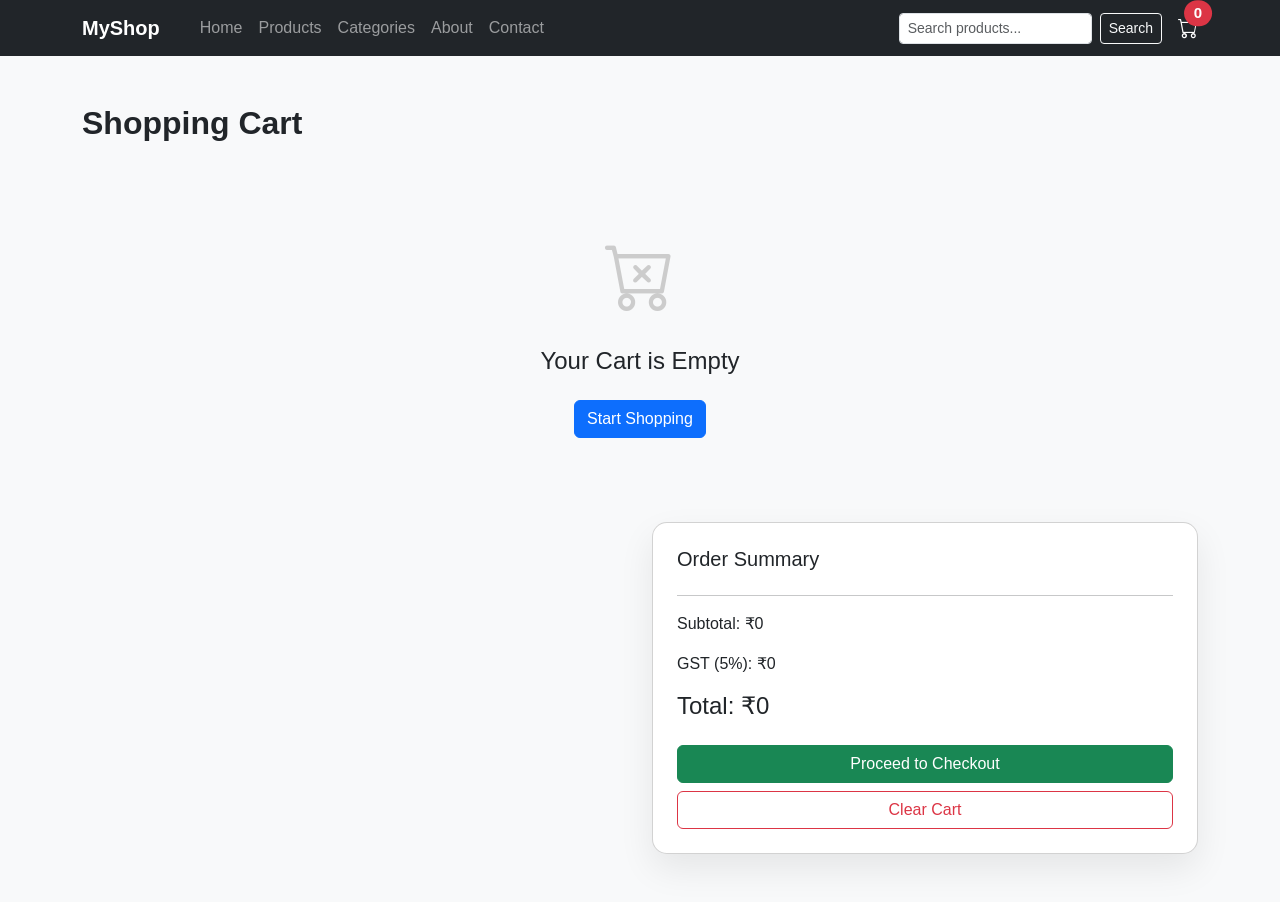
<file: cart.html>
<!DOCTYPE html>
<html lang="en">

<head>
    <meta charset="UTF-8">
    <meta name="viewport" content="width=device-width, initial-scale=1.0">
    <title>Shopping Cart - MyShop</title>

    <link href="https://cdn.jsdelivr.net/npm/bootstrap@5.3.2/dist/css/bootstrap.min.css" rel="stylesheet">
    <link href="https://cdn.jsdelivr.net/npm/bootstrap-icons@1.11.1/font/bootstrap-icons.css" rel="stylesheet">

    <style>
        body {
            background: #f8f9fa;
            font-family: 'Segoe UI', sans-serif;
        }

        .cart-card {
            border-radius: 15px;
            box-shadow: 0 15px 35px rgba(0, 0, 0, 0.08);
        }

        .cart-img {
            height: 90px;
            width: 90px;
            object-fit: cover;
            border-radius: 10px;
        }

        .qty-btn {
            width: 30px;
            height: 30px;
            padding: 0;
        }

        .empty-cart {
            text-align: center;
            padding: 60px 0;
        }

        .empty-cart i {
            font-size: 70px;
            color: #ccc;
        }
    </style>
</head>

<body>

    <!-- Professional Navbar -->
<nav class="navbar navbar-expand-lg navbar-dark bg-dark sticky-top">
    <div class="container">

        <!-- Logo -->
        <a class="navbar-brand fw-bold" href="index.html">MyShop</a>

        <!-- Mobile Toggle -->
        <button class="navbar-toggler" type="button" data-bs-toggle="collapse" data-bs-target="#navMenu">
            <span class="navbar-toggler-icon"></span>
        </button>

        <div class="collapse navbar-collapse" id="navMenu">

            <!-- Left Menu -->
            <ul class="navbar-nav me-auto ms-3">

                <li class="nav-item">
                    <a class="nav-link" href="index.html">Home</a>
                </li>

                <li class="nav-item">
                    <a class="nav-link" href="products.html">Products</a>
                </li>

                <li class="nav-item">
                    <a class="nav-link" href="category.html">Categories</a>
                </li>

                <li class="nav-item">
                    <a class="nav-link" href="about.html">About</a>
                </li>

                <li class="nav-item">
                    <a class="nav-link" href="contact.html">Contact</a>
                </li>

            </ul>

            <!-- Search Bar -->
            <form class="d-flex me-3">
                <input class="form-control form-control-sm me-2"
                       type="search"
                       placeholder="Search products...">

                <button class="btn btn-outline-light btn-sm" type="submit">
                    Search
                </button>
            </form>

            <!-- Cart -->
            <a class="nav-link text-white fs-5 position-relative active" href="cart.html">
                <i class="bi bi-cart"></i>
                <span class="badge bg-danger rounded-pill position-absolute top-0 start-100 translate-middle"
                      id="cartCount">0</span>
            </a>

        </div>
    </div>
</nav>


    <div class="container py-5">
        <h2 class="mb-4 fw-bold">Shopping Cart</h2>

        <div id="cartItems"></div>

        <div class="row mt-4">
            <div class="col-md-6"></div>
            <div class="col-md-6">
                <div class="card cart-card p-4">
                    <h5>Order Summary</h5>
                    <hr>

                    <p>Subtotal: ₹<span id="subtotal">0</span></p>
                    <p>GST (5%): ₹<span id="gst">0</span></p>
                    <h4>Total: ₹<span id="totalAmount">0</span></h4>

                    <a href="checkout.html" class="btn btn-success w-100 mt-3">
                        Proceed to Checkout
                    </a>

                    <button class="btn btn-outline-danger w-100 mt-2" onclick="clearCart()">Clear Cart</button>
                </div>
            </div>
        </div>
    </div>

    <script>
        let cart = JSON.parse(localStorage.getItem("cart")) || [];

        function displayCart() {
            let cartDiv = document.getElementById("cartItems");
            let subtotal = 0;
            cartDiv.innerHTML = "";

            if (cart.length === 0) {
                cartDiv.innerHTML = `
<div class="empty-cart">
<i class="bi bi-cart-x"></i>
<h4 class="mt-3">Your Cart is Empty</h4>
<a href="products.html" class="btn btn-primary mt-3">
Start Shopping
</a>
</div>
`;
                updateSummary(0);
                updateCartCount();
                return;
            }

            cart.forEach((item, index) => {
                subtotal += item.price * item.quantity;

                cartDiv.innerHTML += `
<div class="card cart-card mb-3 p-3">
<div class="row align-items-center">
<div class="col-md-2 col-4">
<img src="${item.image}" class="cart-img">
</div>

<div class="col-md-4 col-8">
<h6 class="fw-bold">${item.name}</h6>
<p class="text-muted mb-1">₹${item.price}</p>
</div>

<div class="col-md-3 col-6 mt-2 mt-md-0">
<button class="btn btn-outline-secondary qty-btn"
onclick="updateQty(${index},-1)">-</button>
<span class="mx-2">${item.quantity}</span>
<button class="btn btn-outline-secondary qty-btn"
onclick="updateQty(${index},1)">+</button>
</div>

<div class="col-md-3 col-6 text-end">
<h6>₹${item.price * item.quantity}</h6>
<button class="btn btn-sm btn-danger"
onclick="removeItem(${index})">
<i class="bi bi-trash"></i>
</button>
</div>
</div>
</div>
`;
            });

            updateSummary(subtotal);
            updateCartCount();
        }

        function updateSummary(subtotal) {
            let gst = Math.round(subtotal * 0.05);
            let total = subtotal + gst;

            document.getElementById("subtotal").innerText = subtotal;
            document.getElementById("gst").innerText = gst;
            document.getElementById("totalAmount").innerText = total;
        }

        function updateQty(index, change) {
            cart[index].quantity += change;
            if (cart[index].quantity <= 0) {
                cart.splice(index, 1);
            }
            localStorage.setItem("cart", JSON.stringify(cart));
            displayCart();
        }

        function removeItem(index) {
            cart.splice(index, 1);
            localStorage.setItem("cart", JSON.stringify(cart));
            displayCart();
        }

        function clearCart() {
            if (confirm("Are you sure you want to clear cart?")) {
                cart = [];
                localStorage.setItem("cart", JSON.stringify(cart));
                displayCart();
            }
        }

        function updateCartCount() {
            let totalQty = cart.reduce((sum, item) => sum + item.quantity, 0);
            document.getElementById("cartCount").innerText = totalQty;
        }

        displayCart();
    </script>

    <script src="https://cdn.jsdelivr.net/npm/bootstrap@5.3.2/dist/js/bootstrap.bundle.min.js"></script>
</body>

</html>
</file>
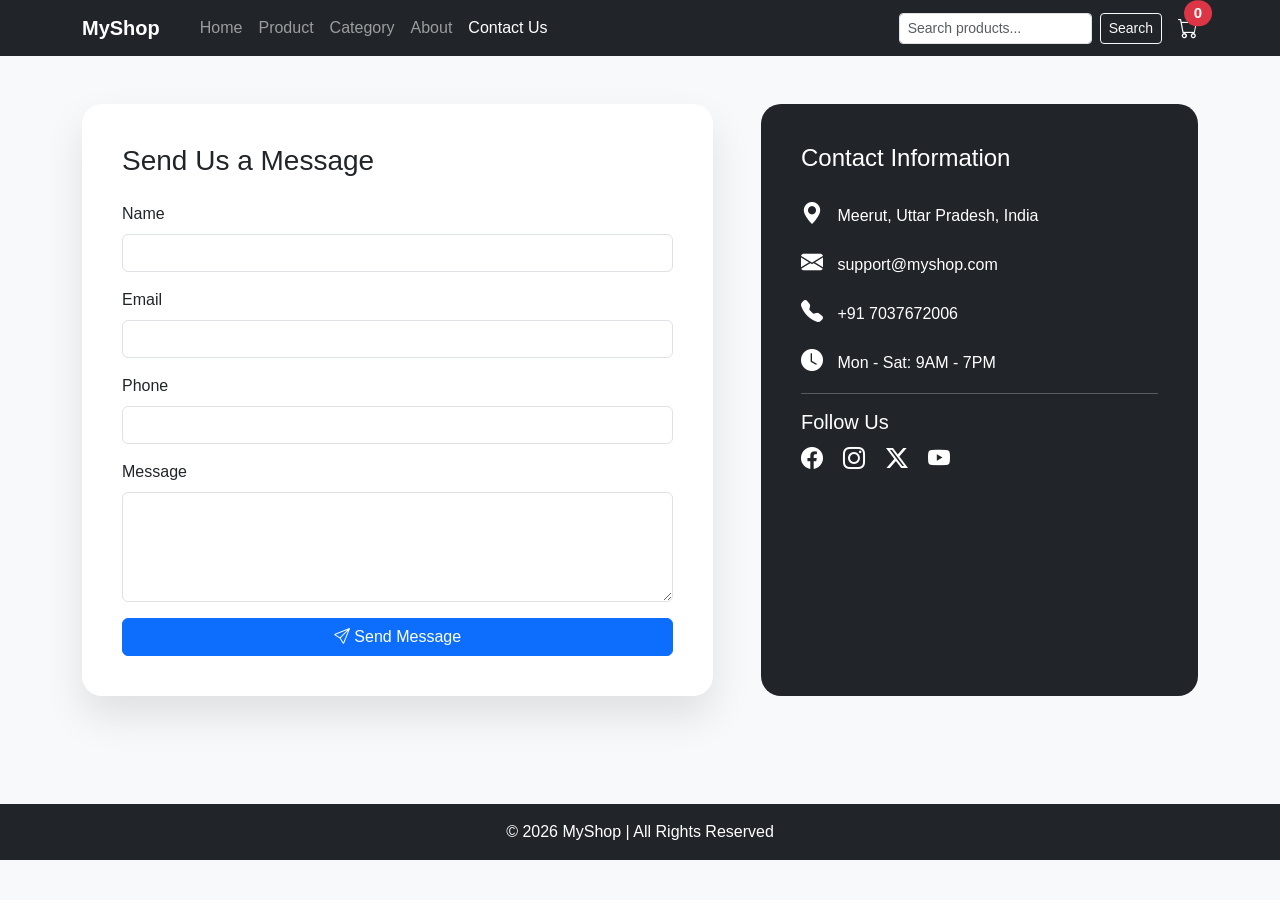
<file: contact.html>
<!DOCTYPE html>
<html lang="en">

<head>
    <meta charset="UTF-8">
    <meta name="viewport" content="width=device-width, initial-scale=1.0">
    <title>Contact Us - MyShop</title>

    <link href="https://cdn.jsdelivr.net/npm/bootstrap@5.3.2/dist/css/bootstrap.min.css" rel="stylesheet">
    <link href="https://cdn.jsdelivr.net/npm/bootstrap-icons@1.11.1/font/bootstrap-icons.css" rel="stylesheet">

    <style>
        body {
            background: #f8f9fa;
            font-family: 'Segoe UI', sans-serif;
        }

        .contact-box {
            background: white;
            padding: 40px;
            border-radius: 20px;
            box-shadow: 0 20px 40px rgba(0, 0, 0, 0.1);
        }

        .form-control:focus {
            box-shadow: none;
            border-color: #0d6efd;
        }

        .error {
            color: red;
            font-size: 14px;
        }

        .contact-info {
            background: #212529;
            color: white;
            padding: 40px;
            border-radius: 20px;
        }

        .contact-info i {
            font-size: 22px;
            margin-right: 10px;
        }

        footer {
            margin-top: 60px;
        }
    </style>
</head>

<body>

    <!-- Professional Navbar -->
<nav class="navbar navbar-expand-lg navbar-dark bg-dark sticky-top">
    <div class="container">

        <!-- Logo -->
        <a class="navbar-brand fw-bold" href="index.html">MyShop</a>

        <!-- Mobile Toggle -->
        <button class="navbar-toggler" type="button" data-bs-toggle="collapse" data-bs-target="#navMenu">
            <span class="navbar-toggler-icon"></span>
        </button>

        <div class="collapse navbar-collapse" id="navMenu">

            <!-- Menu Links -->
            <ul class="navbar-nav me-auto ms-3">

                <li class="nav-item">
                    <a class="nav-link" href="index.html">Home</a>
                </li>

                <li class="nav-item">
                    <a class="nav-link" href="products.html">Product</a>
                </li>

                <li class="nav-item">
                    <a class="nav-link" href="category.html">Category</a>
                </li>

                <li class="nav-item">
                    <a class="nav-link" href="about.html">About</a>
                </li>

                <li class="nav-item">
                    <a class="nav-link active" href="contact.html">Contact Us</a>
                </li>

            </ul>

            <!-- Search -->
            <form class="d-flex me-3">
                <input class="form-control form-control-sm me-2" type="search" placeholder="Search products...">
                <button class="btn btn-outline-light btn-sm" type="submit">Search</button>
            </form>

            <!-- Cart -->
            <a href="cart.html" class="nav-link text-white fs-5 position-relative">
                <i class="bi bi-cart"></i>
                <span class="badge bg-danger rounded-pill position-absolute top-0 start-100 translate-middle"
                    id="cartCount">0</span>
            </a>

        </div>
    </div>
</nav>


    <div class="container py-5">
        <div class="row g-5">

            <!-- Contact Form -->
            <div class="col-md-7">
                <div class="contact-box">
                    <h3 class="mb-4">Send Us a Message</h3>

                    <div id="successAlert" class="alert alert-success d-none">
                        Message Sent Successfully!
                    </div>

                    <form id="contactForm">

                        <div class="mb-3">
                            <label class="form-label">Name</label>
                            <input type="text" class="form-control" id="name">
                            <div class="error" id="nameError"></div>
                        </div>

                        <div class="mb-3">
                            <label class="form-label">Email</label>
                            <input type="email" class="form-control" id="email">
                            <div class="error" id="emailError"></div>
                        </div>

                        <div class="mb-3">
                            <label class="form-label">Phone</label>
                            <input type="text" class="form-control" id="phone">
                            <div class="error" id="phoneError"></div>
                        </div>

                        <div class="mb-3">
                            <label class="form-label">Message</label>
                            <textarea class="form-control" rows="4" id="message"></textarea>
                            <div class="error" id="messageError"></div>
                        </div>

                        <button type="submit" class="btn btn-primary w-100">
                            <i class="bi bi-send"></i> Send Message
                        </button>

                    </form>
                </div>
            </div>

            <!-- Contact Info -->
            <div class="col-md-5">
                <div class="contact-info h-100">
                    <h4 class="mb-4">Contact Information</h4>

                    <p><i class="bi bi-geo-alt-fill"></i> Meerut, Uttar Pradesh, India</p>
                    <p><i class="bi bi-envelope-fill"></i> support@myshop.com</p>
                    <p><i class="bi bi-telephone-fill"></i> +91 7037672006</p>
                    <p><i class="bi bi-clock-fill"></i> Mon - Sat: 9AM - 7PM</p>

                    <hr class="bg-light">

                    <h5>Follow Us</h5>
                    <i class="bi bi-facebook me-3"></i>
                    <i class="bi bi-instagram me-3"></i>
                    <i class="bi bi-twitter-x me-3"></i>
                    <i class="bi bi-youtube"></i>

                </div>
            </div>

        </div>
    </div>

    <footer class="bg-dark text-white text-center py-3">
        © 2026 MyShop | All Rights Reserved
    </footer>

    <script>
        document.getElementById("contactForm").addEventListener("submit", function (e) {
            e.preventDefault();

            let valid = true;

            document.querySelectorAll(".error").forEach(el => el.innerText = "");

            let name = document.getElementById("name").value.trim();
            let email = document.getElementById("email").value.trim();
            let phone = document.getElementById("phone").value.trim();
            let message = document.getElementById("message").value.trim();

            let emailPattern = /^[^ ]+@[^ ]+\.[a-z]{2,3}$/;

            if (name === "") {
                document.getElementById("nameError").innerText = "Name is required";
                valid = false;
            }

            if (!emailPattern.test(email)) {
                document.getElementById("emailError").innerText = "Enter valid email";
                valid = false;
            }

            if (phone.length < 10) {
                document.getElementById("phoneError").innerText = "Enter valid phone number";
                valid = false;
            }

            if (message === "") {
                document.getElementById("messageError").innerText = "Message cannot be empty";
                valid = false;
            }

            if (valid) {
                document.getElementById("successAlert").classList.remove("d-none");
                this.reset();
            }
        });

        function updateCartCount() {
            let cart = JSON.parse(localStorage.getItem("cart")) || [];
            let totalQty = cart.reduce((sum, item) => sum + item.quantity, 0);
            document.getElementById("cartCount").innerText = totalQty;
        }
        updateCartCount();
    </script>

    <script src="https://cdn.jsdelivr.net/npm/bootstrap@5.3.2/dist/js/bootstrap.bundle.min.js"></script>
</body>

</html>
</file>
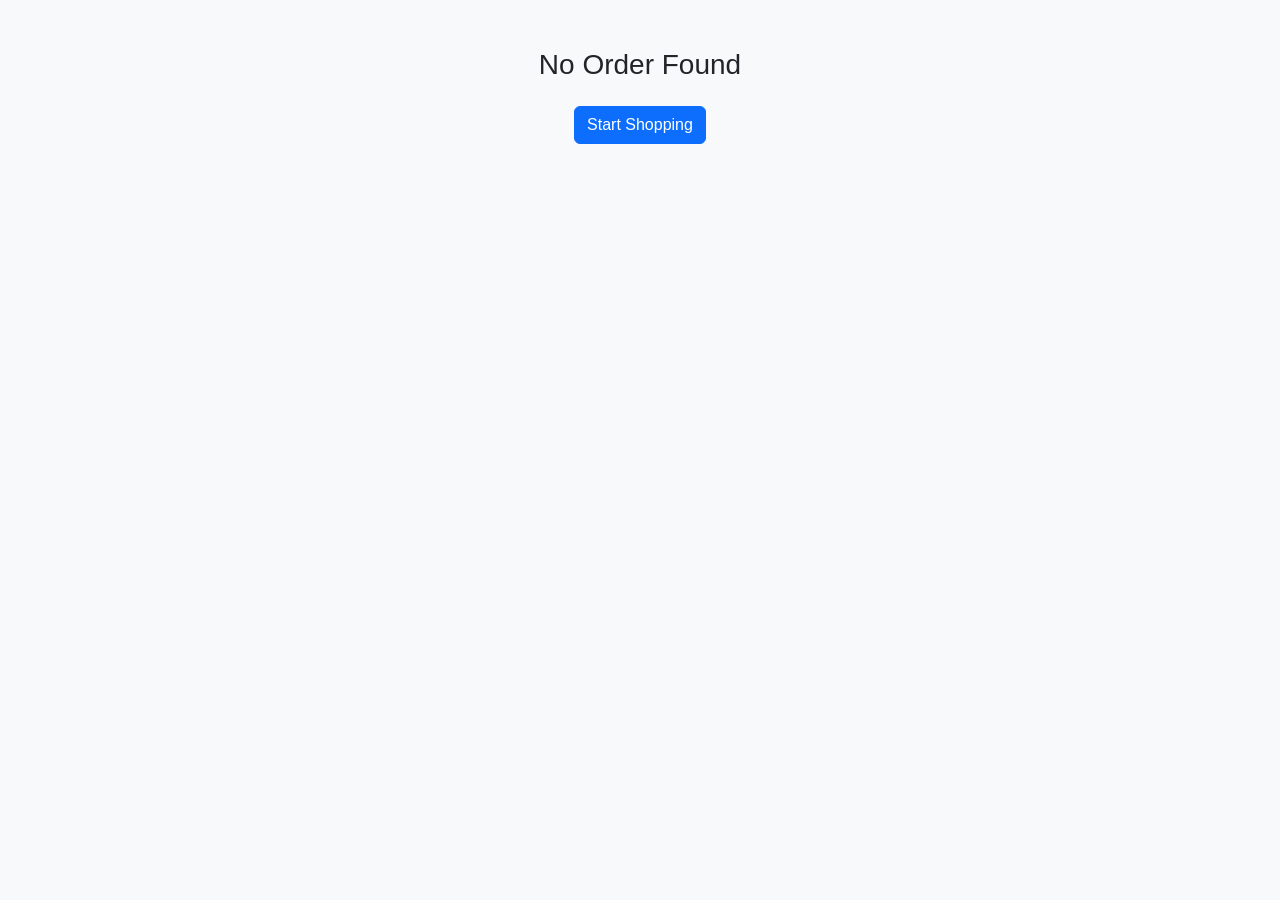
<file: order-confirmation.html>
<!DOCTYPE html>
<html lang="en">

<head>
    <meta charset="UTF-8">
    <meta name="viewport" content="width=device-width, initial-scale=1.0">
    <title>Order Confirmation - MyShop</title>

    <link href="https://cdn.jsdelivr.net/npm/bootstrap@5.3.2/dist/css/bootstrap.min.css" rel="stylesheet">
    <link href="https://cdn.jsdelivr.net/npm/bootstrap-icons@1.11.1/font/bootstrap-icons.css" rel="stylesheet">

    <style>
        body {
            background: #f8f9fa;
            font-family: 'Segoe UI', sans-serif;
        }

        .confirmation-box {
            background: #fff;
            padding: 40px;
            border-radius: 15px;
            box-shadow: 0 15px 35px rgba(0, 0, 0, 0.08);
        }

        .icon-success {
            font-size: 80px;
            color: #28a745;
        }

        .summary-box {
            background: #f8f9fa;
            padding: 20px;
            border-radius: 10px;
        }
    </style>
</head>

<body>

    <!-- Professional Navbar -->
  <nav class="navbar navbar-expand-lg navbar-dark bg-dark sticky-top">
    <div class="container">

        <!-- Logo -->
        <a class="navbar-brand fw-bold" href="index.html">MyShop</a>

        <!-- Mobile Toggle -->
        <button class="navbar-toggler" type="button" data-bs-toggle="collapse" data-bs-target="#navMenu">
            <span class="navbar-toggler-icon"></span>
        </button>

        <div class="collapse navbar-collapse" id="navMenu">

            <!-- Left Menu -->
            <ul class="navbar-nav me-auto ms-3">
                <li class="nav-item">
                    <a class="nav-link" href="index.html">Home</a>
                </li>

                <li class="nav-item">
                    <a class="nav-link" href="products.html">Products</a>
                </li>

                <li class="nav-item">
                    <a class="nav-link" href="category.html">Categories</a>
                </li>

                <li class="nav-item">
                    <a class="nav-link" href="about.html">About</a>
                </li>

                <li class="nav-item">
                    <a class="nav-link" href="contact.html">Contact</a>
                </li>
            </ul>

            <!-- Search Bar -->
            <form class="d-flex me-3">
                <input class="form-control form-control-sm me-2"
                       type="search"
                       placeholder="Search products...">
                <button class="btn btn-outline-light btn-sm" type="submit">
                    Search
                </button>
            </form>

            <!-- Cart -->
            <a href="cart.html" class="nav-link text-white fs-5 position-relative">
                <i class="bi bi-cart"></i>
                <span class="badge bg-danger rounded-pill position-absolute top-0 start-100 translate-middle"
                      id="cartCount">0</span>
            </a>

        </div>
    </div>
</nav>

    <div class="container py-5">
        <div class="row justify-content-center">
            <div class="col-md-9">

                <div class="confirmation-box">

                    <div class="text-center">
                        <i class="bi bi-check-circle-fill icon-success"></i>
                        <h2 class="mt-3 text-success">Order Confirmed!</h2>
                        <p class="text-muted">Thank you for shopping with us.</p>
                    </div>

                    <hr class="my-4">

                    <div id="orderDetails"></div>

                    <div class="summary-box mt-4">
                        <h5>Order Summary</h5>
                        <div id="productList"></div>
                        <hr>
                        <p>Subtotal: ₹<span id="subtotal"></span></p>
                        <p>GST (5%): ₹<span id="gst"></span></p>
                        <h5>Total Paid: ₹<span id="total"></span></h5>
                    </div>

                    <hr class="my-4">

                    <div class="text-center mt-3">
                        <a href="index.html" class="btn btn-primary">
                            <i class="bi bi-house"></i> Continue Shopping
                        </a>

                        <a href="products.html" class="btn btn-outline-secondary ms-2">
                            View More Products
                        </a>
                    </div>

                </div>

            </div>
        </div>
    </div>

    <script>
        let orders = JSON.parse(localStorage.getItem("orders")) || [];

        if (orders.length === 0) {
            document.body.innerHTML = `
<div class="container text-center py-5">
<h3>No Order Found</h3>
<a href="products.html" class="btn btn-primary mt-3">
Start Shopping
</a>
</div>
`;
        }

        let lastOrder = orders[orders.length - 1];

        let orderID = "ORD" + Math.floor(100000 + Math.random() * 900000);

        // Estimated Delivery
        let deliveryDate = new Date();
        deliveryDate.setDate(deliveryDate.getDate() + 5);

        document.getElementById("orderDetails").innerHTML = `
<div class="row">
<div class="col-md-6">
<p><strong>Order ID:</strong> ${orderID}</p>
<p><strong>Customer:</strong> ${lastOrder.customer.name}</p>
<p><strong>Email:</strong> ${lastOrder.customer.email}</p>
</div>

<div class="col-md-6 text-md-end">
<p><strong>Status:</strong> <span class="badge bg-success">Confirmed</span></p>
<p><strong>Phone:</strong> ${lastOrder.customer.phone}</p>
<p><strong>Delivery:</strong> ${deliveryDate.toDateString()}</p>
</div>
</div>
`;

        let productHTML = "";
        lastOrder.cart.forEach(item => {
            productHTML += `
<p>${item.name} x ${item.quantity} 
= ₹${item.price * item.quantity}</p>
`;
        });

        document.getElementById("productList").innerHTML = productHTML;
        document.getElementById("subtotal").innerText = lastOrder.subtotal;
        document.getElementById("gst").innerText = lastOrder.gst;
        document.getElementById("total").innerText = lastOrder.total;

        // Update Cart Badge
        function updateCartCount() {
            let cart = JSON.parse(localStorage.getItem("cart")) || [];
            let totalQty = cart.reduce((sum, item) => sum + item.quantity, 0);
            document.getElementById("cartCount").innerText = totalQty;
        }
        updateCartCount();
    </script>

    <script src="https://cdn.jsdelivr.net/npm/bootstrap@5.3.2/dist/js/bootstrap.bundle.min.js"></script>
</body>

</html>
</file>
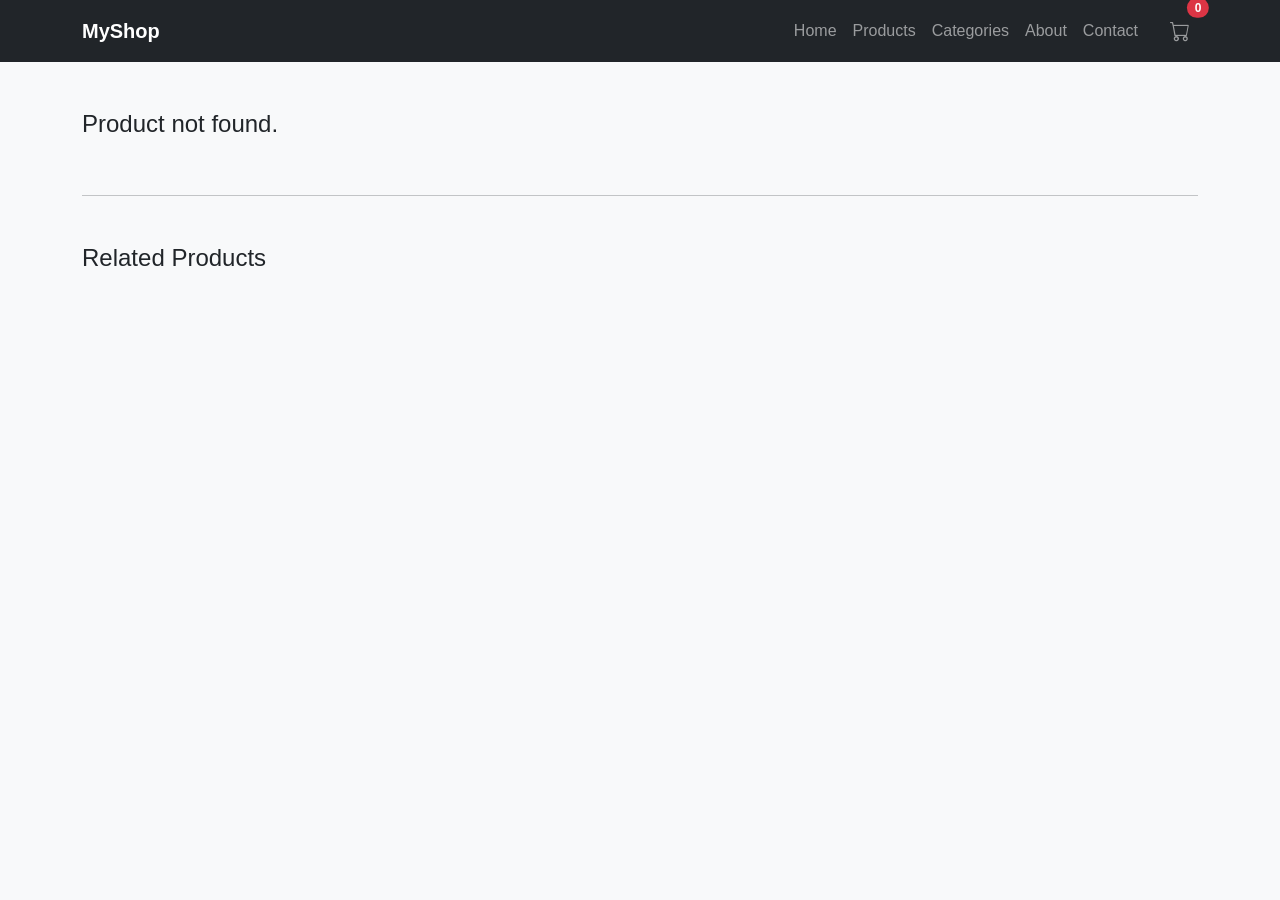
<file: product-view.html>
<!DOCTYPE html>
<html lang="en">

<head>
    <meta charset="UTF-8">
    <meta name="viewport" content="width=device-width, initial-scale=1.0">
    <title>Product Details - MyShop</title>

    <link href="https://cdn.jsdelivr.net/npm/bootstrap@5.3.2/dist/css/bootstrap.min.css" rel="stylesheet">
    <link href="https://cdn.jsdelivr.net/npm/bootstrap-icons@1.11.1/font/bootstrap-icons.css" rel="stylesheet">

    <style>
        body {
            background: #f8f9fa;
            font-family: 'Segoe UI', sans-serif;
        }

        .product-img {
            height: 420px;
            object-fit: cover;
            border-radius: 15px;
        }

        .product-card {
            border: none;
            border-radius: 15px;
            overflow: hidden;
            transition: 0.3s;
        }

        .product-card:hover {
            transform: translateY(-6px);
            box-shadow: 0 15px 35px rgba(0, 0, 0, 0.15);
        }
    </style>
</head>

<body>

    <!-- Premium Navbar -->
    <nav class="navbar navbar-expand-lg navbar-dark bg-dark sticky-top">
        <div class="container">

            <a class="navbar-brand fw-bold" href="index.html">MyShop</a>

            <button class="navbar-toggler" data-bs-toggle="collapse" data-bs-target="#navMenu">
                <span class="navbar-toggler-icon"></span>
            </button>

            <div class="collapse navbar-collapse" id="navMenu">
                <ul class="navbar-nav ms-auto align-items-lg-center">

                    <li class="nav-item"><a class="nav-link" href="index.html">Home</a></li>
                    <li class="nav-item"><a class="nav-link" href="products.html">Products</a></li>
                    <li class="nav-item"><a class="nav-link" href="category.html">Categories</a></li>
                    <li class="nav-item"><a class="nav-link" href="about.html">About</a></li>
                    <li class="nav-item"><a class="nav-link" href="contact.html">Contact</a></li>

                    <li class="nav-item ms-lg-3">
                        <a class="nav-link position-relative" href="cart.html">
                            <i class="bi bi-cart fs-5"></i>
                            <span
                                class="badge bg-danger rounded-pill position-absolute top-0 start-100 translate-middle"
                                id="cartCount">0</span>
                        </a>
                    </li>

                </ul>
            </div>
        </div>
    </nav>

    <div class="container py-5">

        <div class="row" id="productDetails"></div>

        <hr class="my-5">

        <h4 class="mb-4">Related Products</h4>
        <div class="row g-4" id="relatedProducts"></div>

    </div>

    <script>
        const products = [
            { id: 1, name: "Laptop", price: 45000, category: "electronics", image: "https://images.unsplash.com/photo-1651241680016-cc9e407e7dc3?w=500&auto=format&fit=crop&q=60&ixlib=rb-4.1.0&ixid=M3wxMjA3fDB8MHxwaG90by1yZWxhdGVkfDJ8fHxlbnwwfHx8fHw%3D?laptop", desc: "High performance laptop with latest processor." },
            { id: 2, name: "Headphones", price: 2000, category: "electronics", image: "https://plus.unsplash.com/premium_photo-1679513691474-73102089c117?w=500&auto=format&fit=crop&q=60&ixlib=rb-4.1.0&ixid=M3wxMjA3fDB8MHxzZWFyY2h8NXx8aGVhZHBob25lJTIwcHJvZHVjdHxlbnwwfHwwfHx8MA%3D%3D/?headphones", desc: "Noise cancelling wireless headphones." },
            { id: 3, name: "T-Shirt", price: 800, category: "fashion", image: "https://images.unsplash.com/photo-1521498542256-5aeb47ba2b36?w=500&auto=format&fit=crop&q=60&ixlib=rb-4.1.0&ixid=M3wxMjA3fDB8MHxzZWFyY2h8MTZ8fHRzaGlydHxlbnwwfHwwfHx8MA%3D%3D/?tshirt", desc: "Comfortable cotton t-shirt for daily wear." },
            { id: 4, name: "Running Shoes", price: 3000, category: "shoes", image: "https://images.unsplash.com/photo-1491553895911-0055eca6402d?w=500&auto=format&fit=crop&q=60&ixlib=rb-4.1.0&ixid=M3wxMjA3fDB8MHxzZWFyY2h8MTV8fG5pa2UlMjBzaG9lc3xlbnwwfHwwfHx8MA%3D%3D/?shoes", desc: "Lightweight running shoes for all terrains." },
            { id: 5, name: "Smart Watch", price: 2500, category: "electronics", image: "https://images.unsplash.com/photo-1551816230-ef5deaed4a26?w=500&auto=format&fit=crop&q=60&ixlib=rb-4.1.0&ixid=M3wxMjA3fDB8MHxzZWFyY2h8OHx8c21hcnQlMjB3YXRjaHxlbnwwfHwwfHx8MA%3D%3D/?watch", desc: "Feature packed smartwatch with health tracking." }
        ];

        const params = new URLSearchParams(window.location.search);
        const productId = parseInt(params.get("id"));

        const product = products.find(p => p.id === productId);

        const details = document.getElementById("productDetails");

        if (!product) {
            details.innerHTML = "<h4>Product not found.</h4>";
        } else {

            details.innerHTML = `
<div class="col-md-6 mb-4">
<img src="${product.image}" class="img-fluid product-img w-100">
</div>

<div class="col-md-6">
<h2 class="fw-bold">${product.name}</h2>
<p class="text-primary fs-4 fw-bold">₹${product.price}</p>

<p class="text-muted">${product.desc}</p>

<div class="mb-3">
<i class="bi bi-star-fill text-warning"></i>
<i class="bi bi-star-fill text-warning"></i>
<i class="bi bi-star-fill text-warning"></i>
<i class="bi bi-star-fill text-warning"></i>
<i class="bi bi-star-half text-warning"></i>
<span class="ms-2">(4.5 Rating)</span>
</div>

<div class="d-flex align-items-center mb-3">
<label class="me-3">Quantity:</label>
<input type="number" id="qty" value="1" min="1" class="form-control" style="width:100px;">
</div>

<button class="btn btn-success me-2" onclick="addToCart(${product.id})">
<i class="bi bi-cart-plus"></i> Add to Cart
</button>

<a href="products.html" class="btn btn-outline-secondary">
Continue Shopping
</a>

</div>
`;
        }

        function addToCart(id) {
            let cart = JSON.parse(localStorage.getItem("cart")) || [];
            let qty = parseInt(document.getElementById("qty").value);
            let product = products.find(p => p.id === id);

            let existing = cart.find(item => item.id === id);

            if (existing) {
                existing.quantity += qty;
            } else {
                cart.push({ ...product, quantity: qty });
            }

            localStorage.setItem("cart", JSON.stringify(cart));
            updateCartCount();
            alert("Added to Cart!");
        }

        function updateCartCount() {
            let cart = JSON.parse(localStorage.getItem("cart")) || [];
            let totalQty = cart.reduce((sum, item) => sum + item.quantity, 0);
            document.getElementById("cartCount").innerText = totalQty;
        }

        if (product) {
            const related = products.filter(p => p.category === product.category && p.id !== product.id);

            const relatedDiv = document.getElementById("relatedProducts");

            related.forEach(p => {
                relatedDiv.innerHTML += `
<div class="col-md-3 col-sm-6">
<div class="card product-card h-100">
<img src="${p.image}" class="card-img-top" style="height:200px;object-fit:cover;">
<div class="card-body text-center">
<h6>${p.name}</h6>
<p class="text-primary fw-bold">₹${p.price}</p>
<a href="product-view.html?id=${p.id}" class="btn btn-primary btn-sm">View</a>
</div>
</div>
</div>
`;
            });
        }

        updateCartCount();
    </script>

    <script src="https://cdn.jsdelivr.net/npm/bootstrap@5.3.2/dist/js/bootstrap.bundle.min.js"></script>

</body>

</html>
</file>
